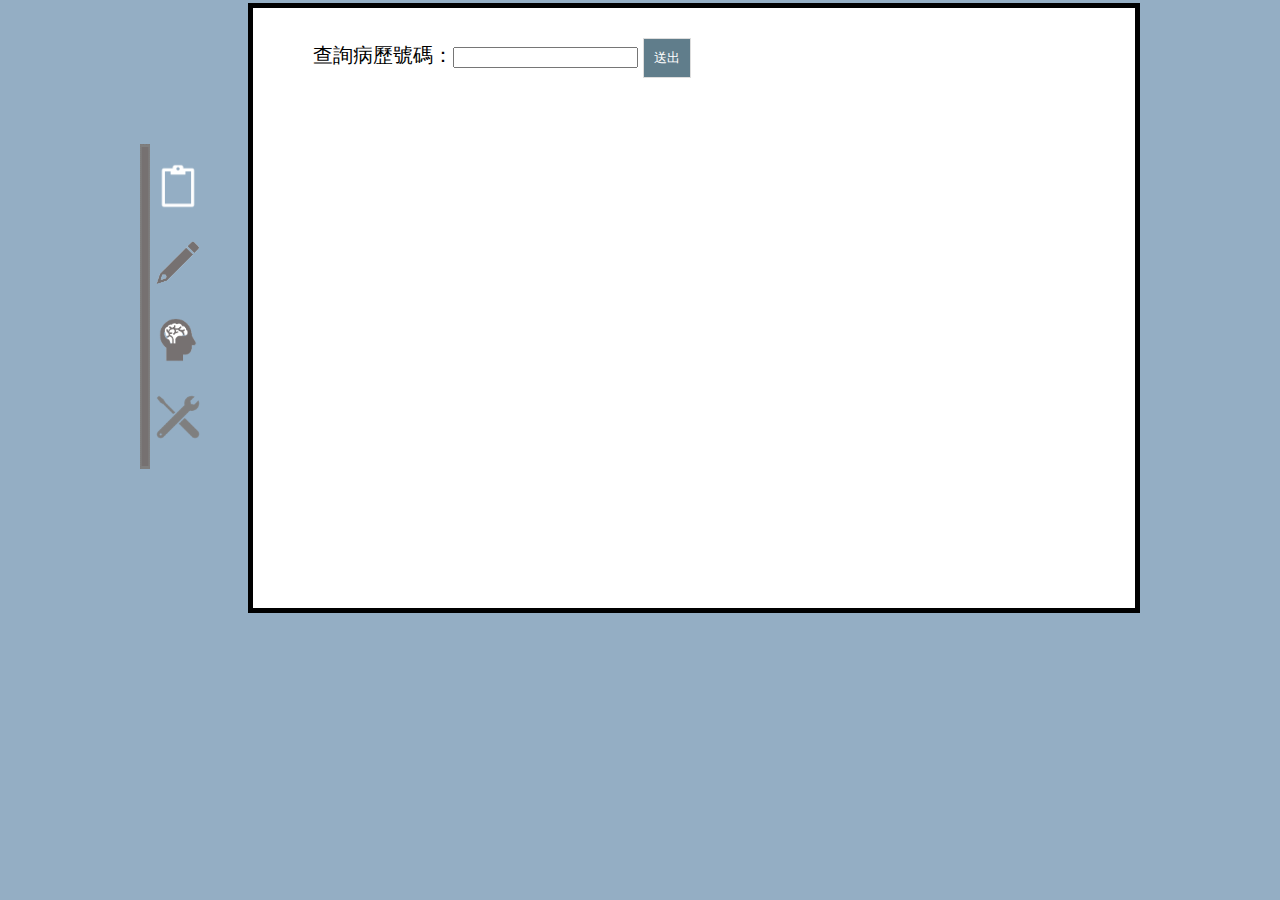
<file: web2/index.html>
<!DOCTYPE html>
<html>

<head>
    <meta http-equiv="Content-Type" content="text/html; charset=utf-8">

    <title>誒誒哭米口</title>
    <link rel="stylesheet" href="./main.css">
    <link rel="stylesheet" href="./css/index.css">
    

</head>

<script src="./js/main.js"></script>


<body onload="init()">
    <div class="center">
        <div class="main" id="leftside">
            <div class="left" id="l_bar">
                <img src="./pics/bar.png" alt="" id="pic_bar">
            </div>
            <div class="left" id="l_pic">
                <img src="./pics/paste.png" alt="" class="pic">
                <img src="./pics/pe.png" alt="" class="pic">
                <img src="./pics/brain-no.png" alt="" class="pic">
                <img src="./pics/constructing_disabled.png" alt="" class="pic">
            </div>
        </div>
        <div class="main" id="rightside">
            <div class="top">
                <div class="mum">
                    <form name="form" id="form">
                        查詢病歷號碼：<input type="text" name="patientID" id="patientID"> <input type="button" name="SB"
                            value="送出" id="sub">
                    </form>
                </div>
                <div class="mum" id="not">

                </div>
            </div>
            <div class="inl" id="write">

            </div>
            
            <div class="but" id="button">

            </div>
        </div>
    </div>
</body>

</html>
</file>
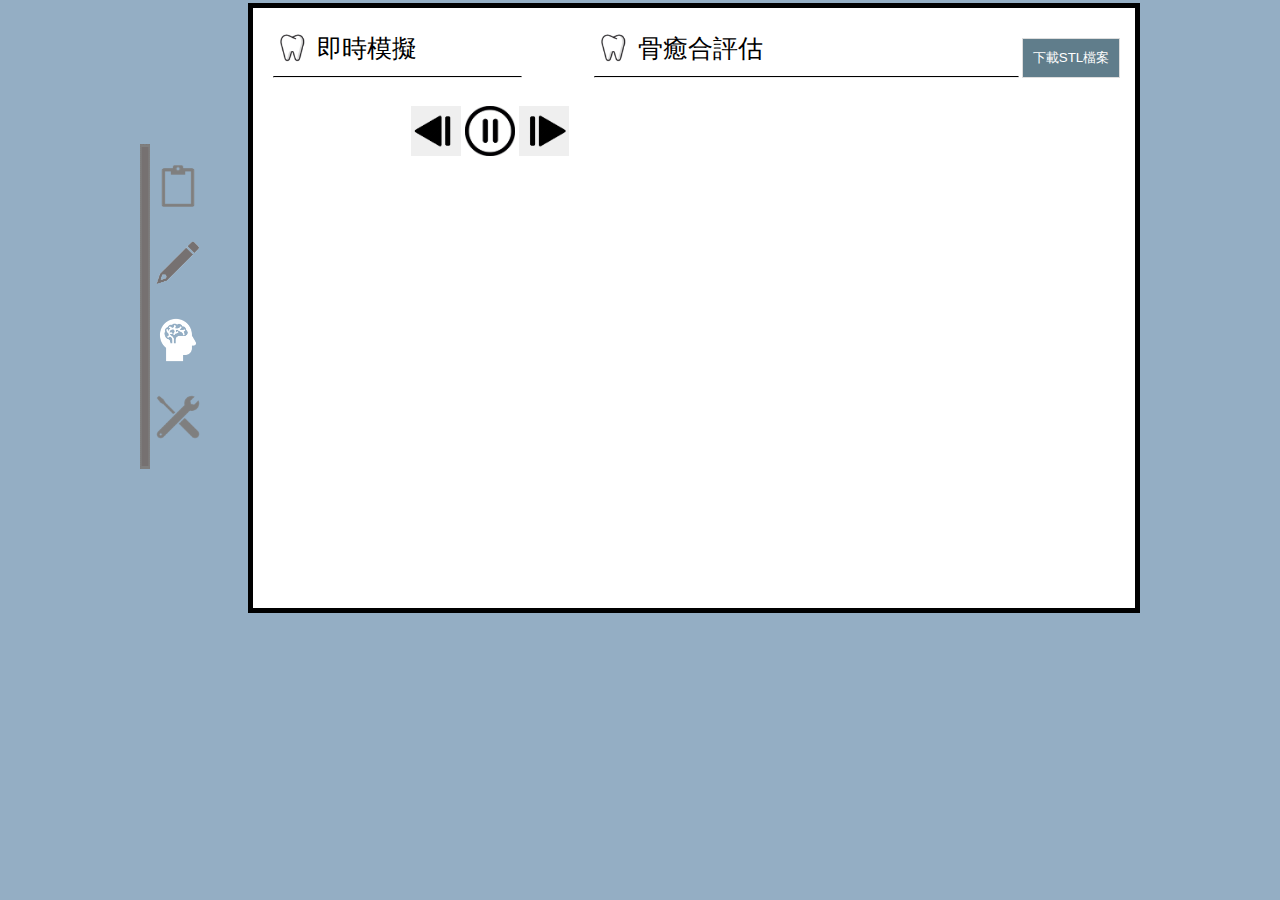
<file: web2/htmls/final.html>
<!DOCTYPE html>

<html>

<head>
    <meta http-equiv="Content-Type" content="text/html; charset=utf-8">

    <title>Kumiko</title>
    <link rel="stylesheet" href="../main.css">
    <link rel="stylesheet" href="../css/final_ipad.css">


</head>

<script src="../js/final.js"></script>

<body onload="init()">
    <div class="center">
        <div class="main" id="leftside">
            <div class="left" id="l_bar">
                <img src="../pics/bar.png" alt="" id="pic_bar">
            </div>
            <div class="left" id="l_pic">
                <img src="../pics/paste_disable.png" alt="" class="pic">
                <img src="../pics/pe.png" alt="" class="pic">
                <img src="../pics/brain.png" alt="" class="pic">
                <img src="../pics/constructing_disabled.png" alt="" class="pic">
            </div>
        </div>
        <div class="main" id="rightside">
            <div class="l ffff">
                <div class="gggg">
                    <img src="../pics/tooth.png" alt="" width=40 height=40 class="icon">
                    <p class="icon" id="tttt">即時模擬</p>
                </div>
                <hr class="line">
                <div class="pics spe">
                    <ul id="list">

                    </ul>
                </div>
                <div class="bpic spe" id="bpic">

                </div>
                <br>
                <div class="func">
                    <input type="button" onclick="previousimage()" class="function" style="background-image: url('../pics/previous-512.png'); background-size: 50px 50px" id="previous">
                    <input type="button" onclick="stop()" class="function" style="background-image: url('../pics/pause.png'); background-size: 50px 50px" id="pause">
                    <input type="button" onclick="nextimage()" class="function" style="background-image: url('../pics/next-512.png'); background-size: 50px 50px" id="next">

                </div>
            </div>
            <div class="r ffff">
                <div class="rtop">
                    <img src="../pics/tooth.png" alt="" width=40 height=40 class="icon">
                    <p class="icon" id="tttt">骨癒合評估</p>
                </div>
                <hr class="line">

                <div id="log">
                </div>
                <div id="tab">

                </div>
                
                <div id="save">
                    <button class="download" onclick="saveSTL()">下載STL檔案</button>
                </div>
            </div>
        </div>
    </div>
</body>

</html>
</file>
<file: web2/main.css>
body {
    background-color: #94aec4
}

.pic {
    display: block;
    text-align: center;
    height: 50px;
    width: 50px;
    margin: 0 0 27px 0;
}

.center {
    display: inline-block;
    height: 600px;
    width: 1000px;
    margin: 0 auto;
    display: flex;
    align-items: center;
    justify-content: center;
    vertical-align: middle;
}

#leftside {
    width: 10%;
}

.left {
    display: inline-block;
}

.main {
    display: inline-block;
    text-align: center;
    vertical-align: middle;
}

#rightside {
    height: 100%;
    width: 100%;
    background-color: white;
    margin: 0 0 0 20px;
    border: 5px;
    border-style: solid;
}

#pic_bar{
    width: 10px;
    height: 325px;
}
#l_bar{
    width: 10%;
}
#l_pic{
    width: 85%;
}
</file>
<file: web2/css/index.css>
.top {
    margin: 20px 0 0 20px;

}

.style {
    border: 0;
    height: 1px;
    width: 150px;
    background: #333;
    background-image: linear-gradient(to right, #ccc, #333, #ccc);
    margin: -2px 0 0 5px;
}


.mum {
    display: inline-block;
}

.head {
    width: 500px;
    height: 500px;
}

.in {
    display: inline-block;
}

.aaaa {
    display: inline-block;
}

p.aaaa {
    font-size: 20px;
    vertical-align: top;
    margin: 12px 0 0 0;
}

.data {
    vertical-align: top;
    margin: 0 0 0 20px;
}

.tpic {
    vertical-align: top;
    margin: 0 0 0 50px;
    text-align: left;
}

.bot-ind {
}

#not {
    width: 400px;
    height: 10px;
}

.pics {
    margin: 0 0 0 50px;
    width: 20%;
    
    border: solid;
    border-color: gray;
    border-radius: 50%;
    z-index: 1;
}

/*
#head{
    position: absolute;
    z-index: -1;
}
*/
.detail {
    text-align: left;
    line-height: 25px;
}

.table{
    margin: 0 0 0 0;
}

td{
    width: 40px;
}

.col{
    background-color: #8396B3;
    color: black;
}

.inl{
    display: inline-block;
}

#fuck{
    margin: 50px 0 0 0;
}

.highlight{
    color: red;
    font-weight: bold;
}

.but input[type="button"]{
    margin: 10px 0 10px 0;
    cursor: pointer;
    padding: 10px 10px;
    background-color: #607D8B;
    border: 1px solid #ddd;
    color: white;
}

.but input[type="button"]:hover{
    left: .1em;
    background-color: #BBD8DC;
    cursor: pointer;
}

#tab{
    margin: 20px 0 0 0;
}

#sub {
    margin: 10px 0 10px 0;
    cursor: pointer;
    padding: 10px 10px;
    background-color: #607D8B;
    border: 1px solid #ddd;
    color: white;
}

#sub:hover{
    left: .1em;
    background-color: #BBD8DC;
    cursor: pointer;
}

#form{
    font-size: 20px;
}
</file>
<file: web2/css/final_ipad.css>
#icon_text {
    margin: 25px 0 0 0;
    font-size: 40px;
}
div .icon {
    display: inline-block;
    vertical-align: middle;
    font-size: 30px;
}
.func {
    display: inline-block;
}
ul {
    list-style: none;
    list-style-type: none;
}
.pics::-webkit-scrollbar {
    display: none;
}
img.icon {
    margin: 0;
    vertical-align: middle;
}
p.icon {
    vertical-align: middle;
    font-size: 25px;
    margin: 0;
}
.gggg {
    float: left;
}
.line {
    border-top: 1px solid black;
    width: 80%;
    float: left;
}
.l {
    margin: 20px 0 0 20px;
    float: left;
    width: 35%;
    height: 100%
}
.r {
    width: 60%;
}
.rtop {
    margin: 20px 0 0 0;
    float: left;
}
.rbot {
    margin: 20px 0 0 0;
    float: left;
}
.pics {
    overflow: scroll;
    direction: rtl;
    overflow-x: hidden;
    height: 85%;
    width: 125px;
    float: left;
}
.pics::-webkit-scrollbar {
    display: none;
}
.zzzz {
    width: 45px;
    height: 180px;
    float: left;
}
.spe {
    display: inline-block;
}
.bigpic {
    width: 100px;
    height: 400px;
}
.ffff {
    display: inline-block;
}
div .rpic {
    width: 100%;
    height: 100%;
    border: none;
}
input[type=button] {
    border: none;
}
.function {
    width: 50px;
    height: 50px;
}
.func {
    margin: 20px 0 0 0;
}

.title{
    width: 200px;
    background-color: bisque;
}

.digit{
    width: 100px;
    color: brown;
}

td{
    font-size: 20px;
}

#tab{
    margin: 30px;
}

.download {
    margin: 0px 0 10px 0;
    cursor: pointer;
    padding: 10px 10px;
    background-color: #607D8B;
    border: 1px solid #ddd;
    color: white;
}

.download:hover{
    left: .1em;
    background-color: #BBD8DC;
    cursor: pointer;
}
</file>
